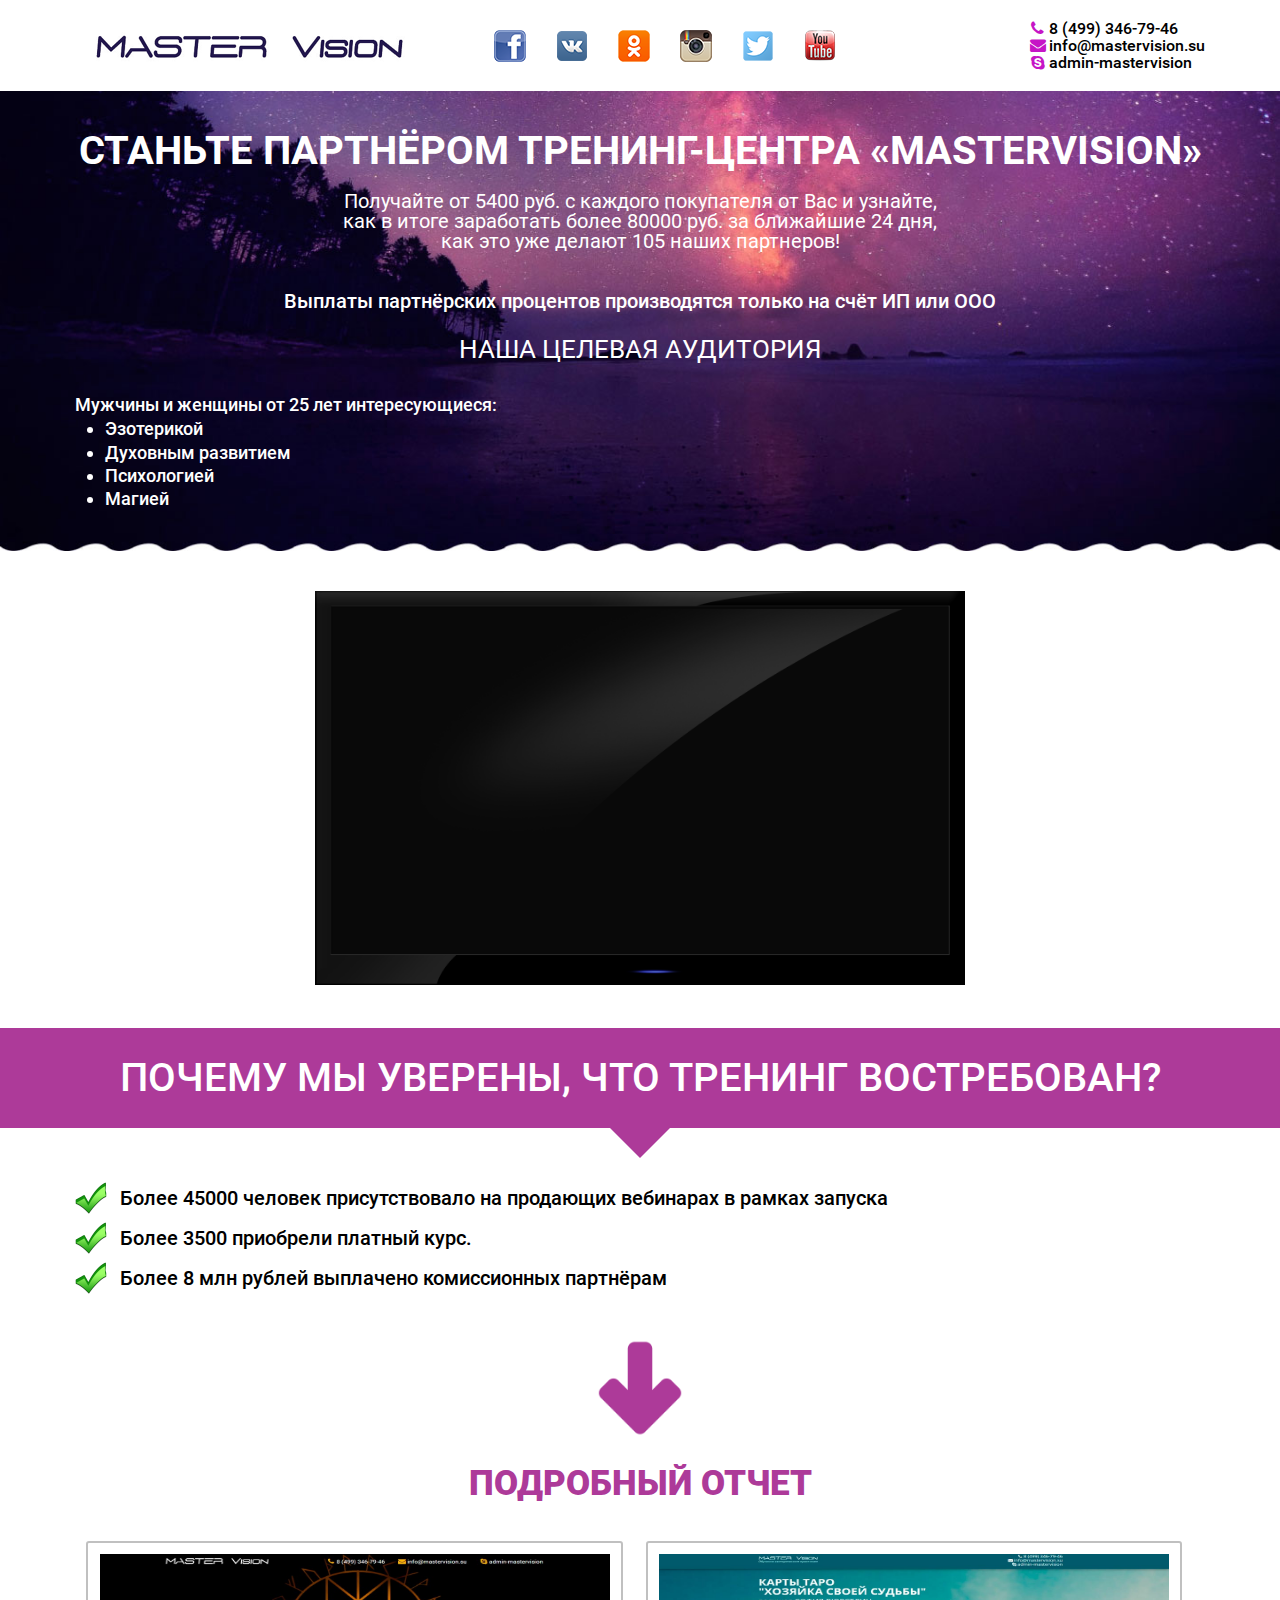
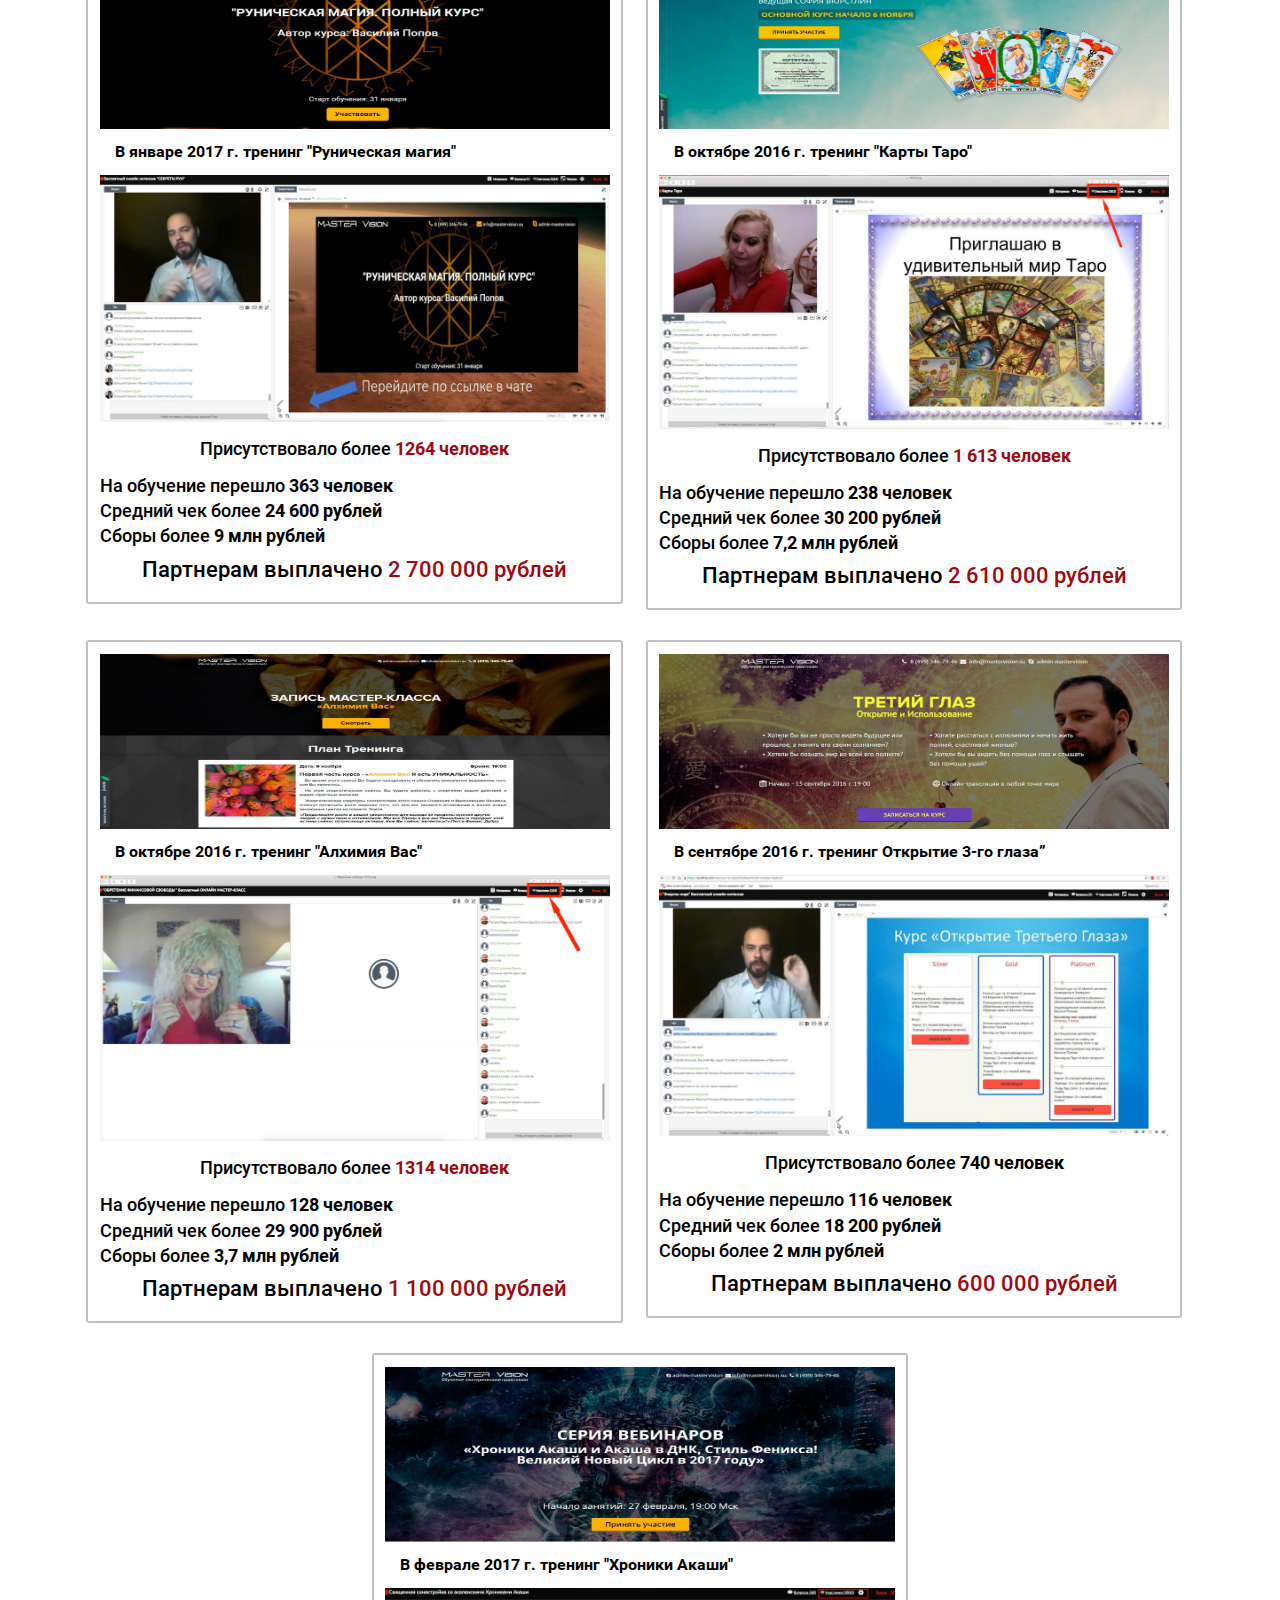
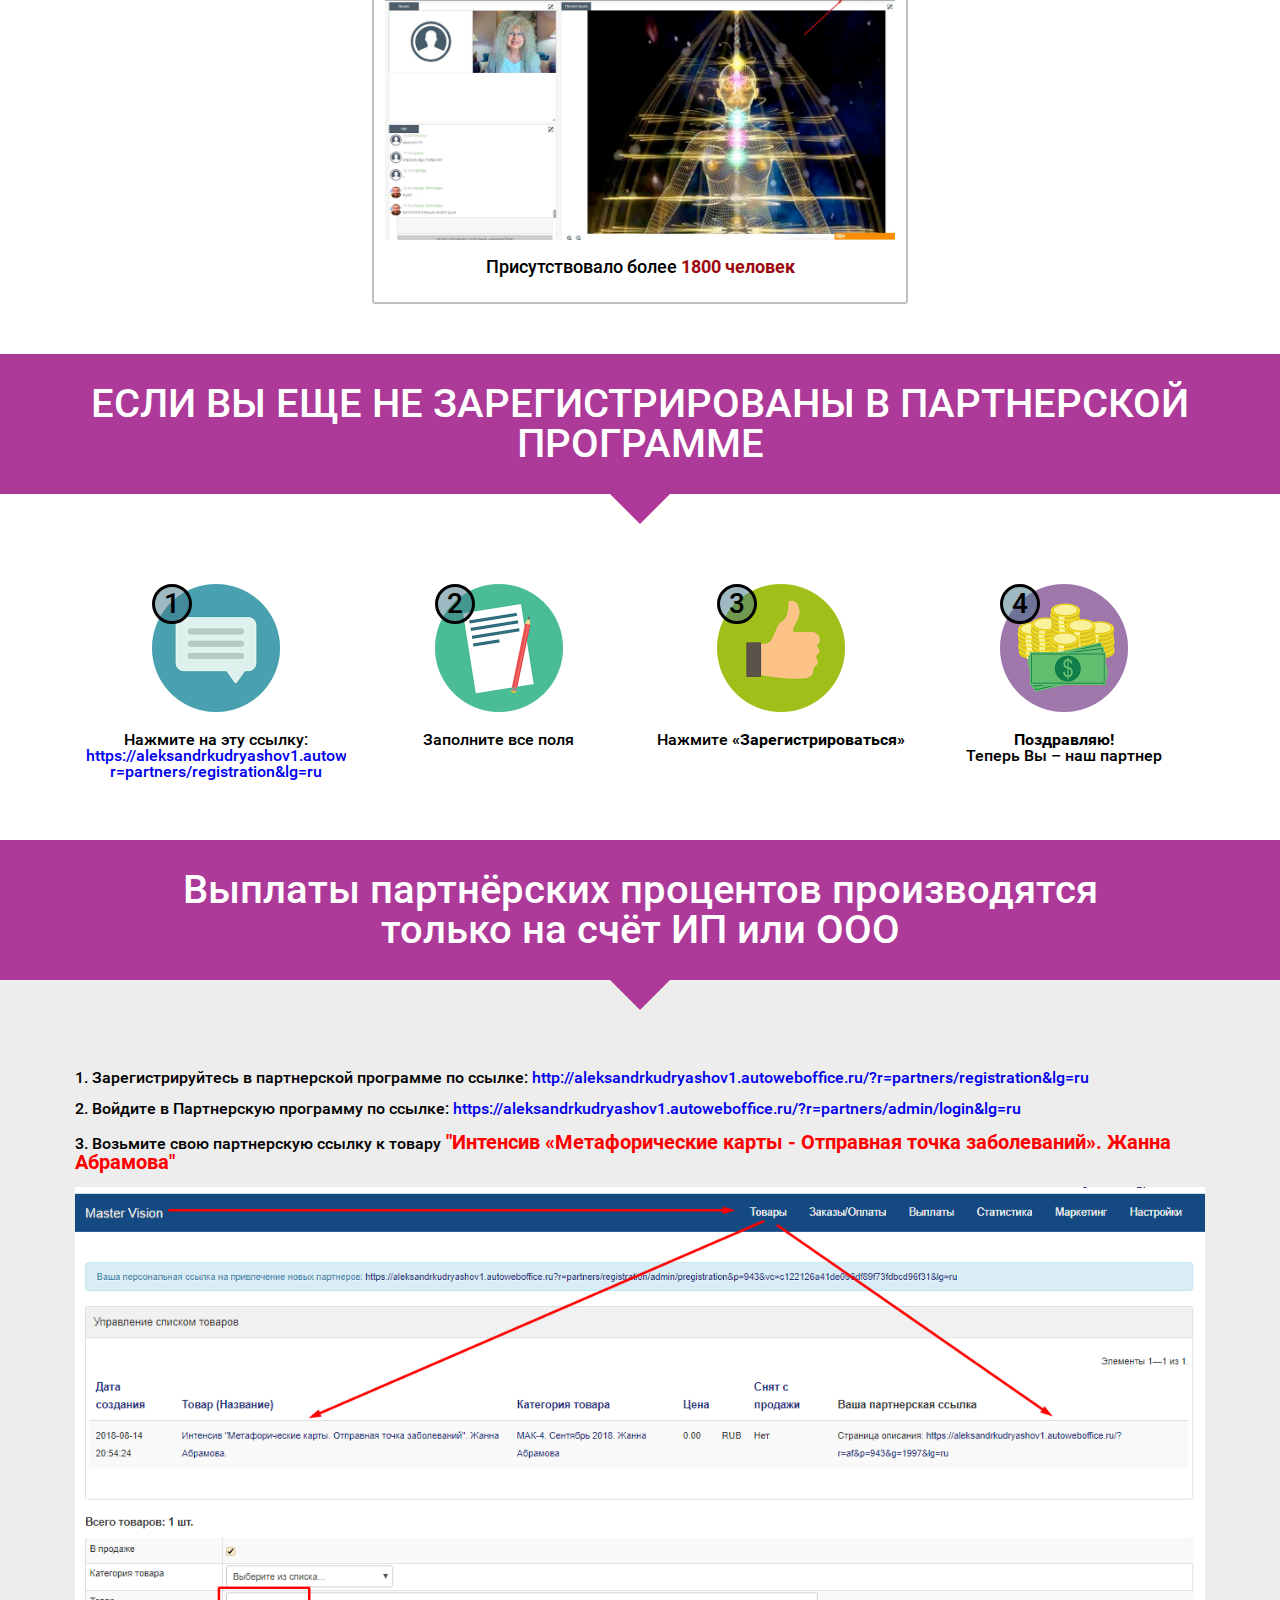
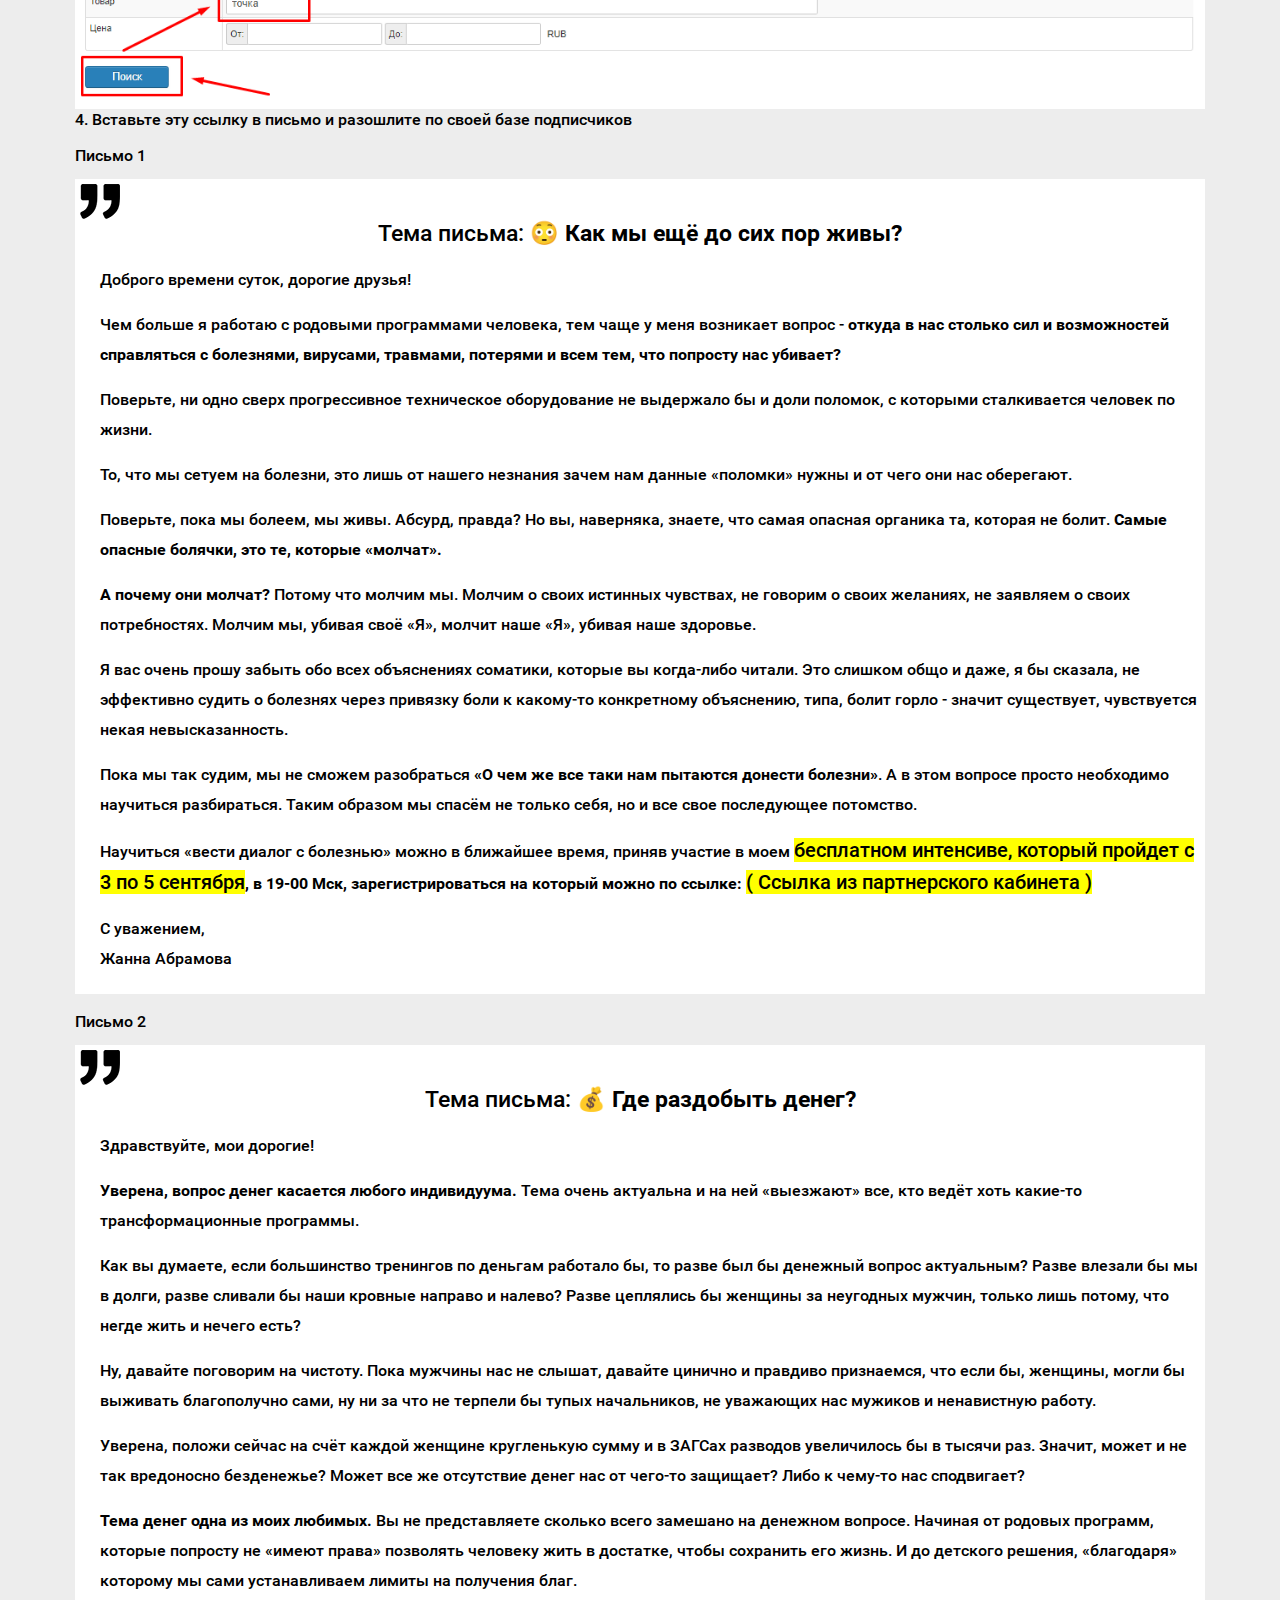
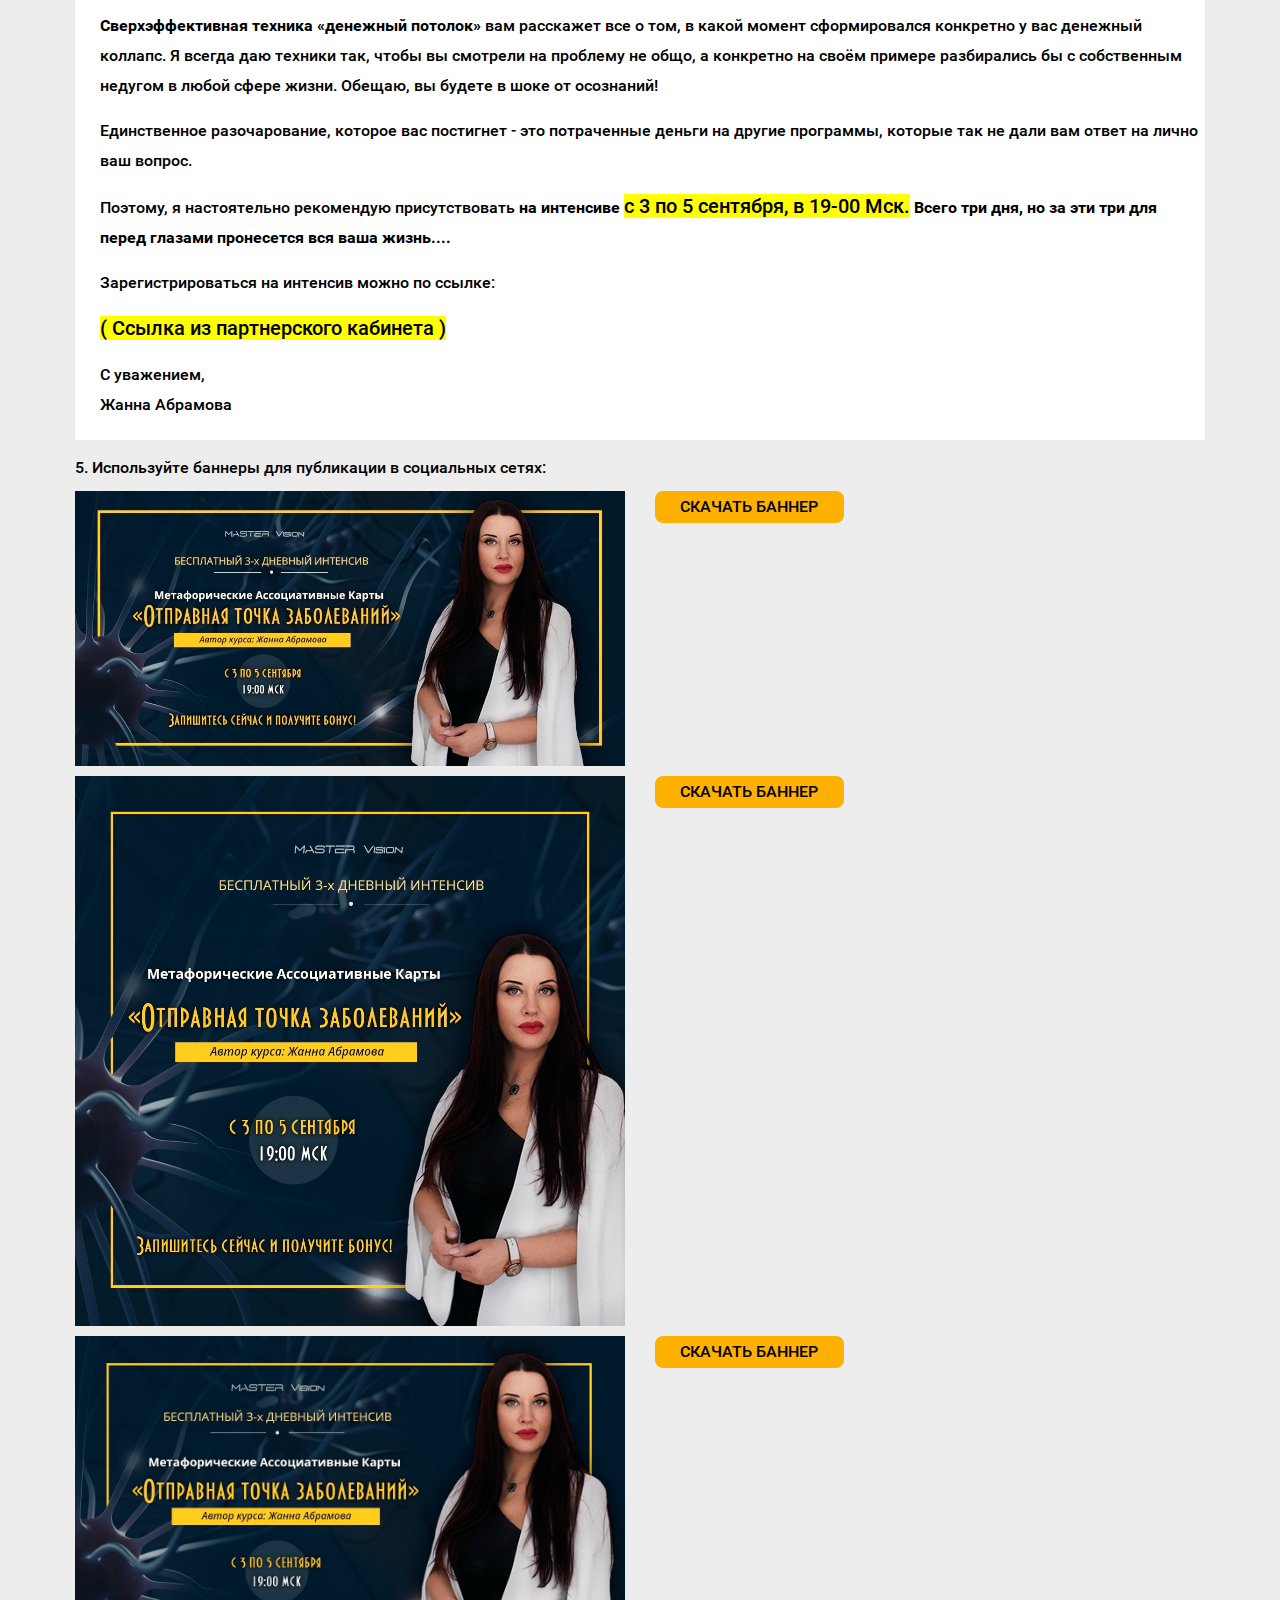
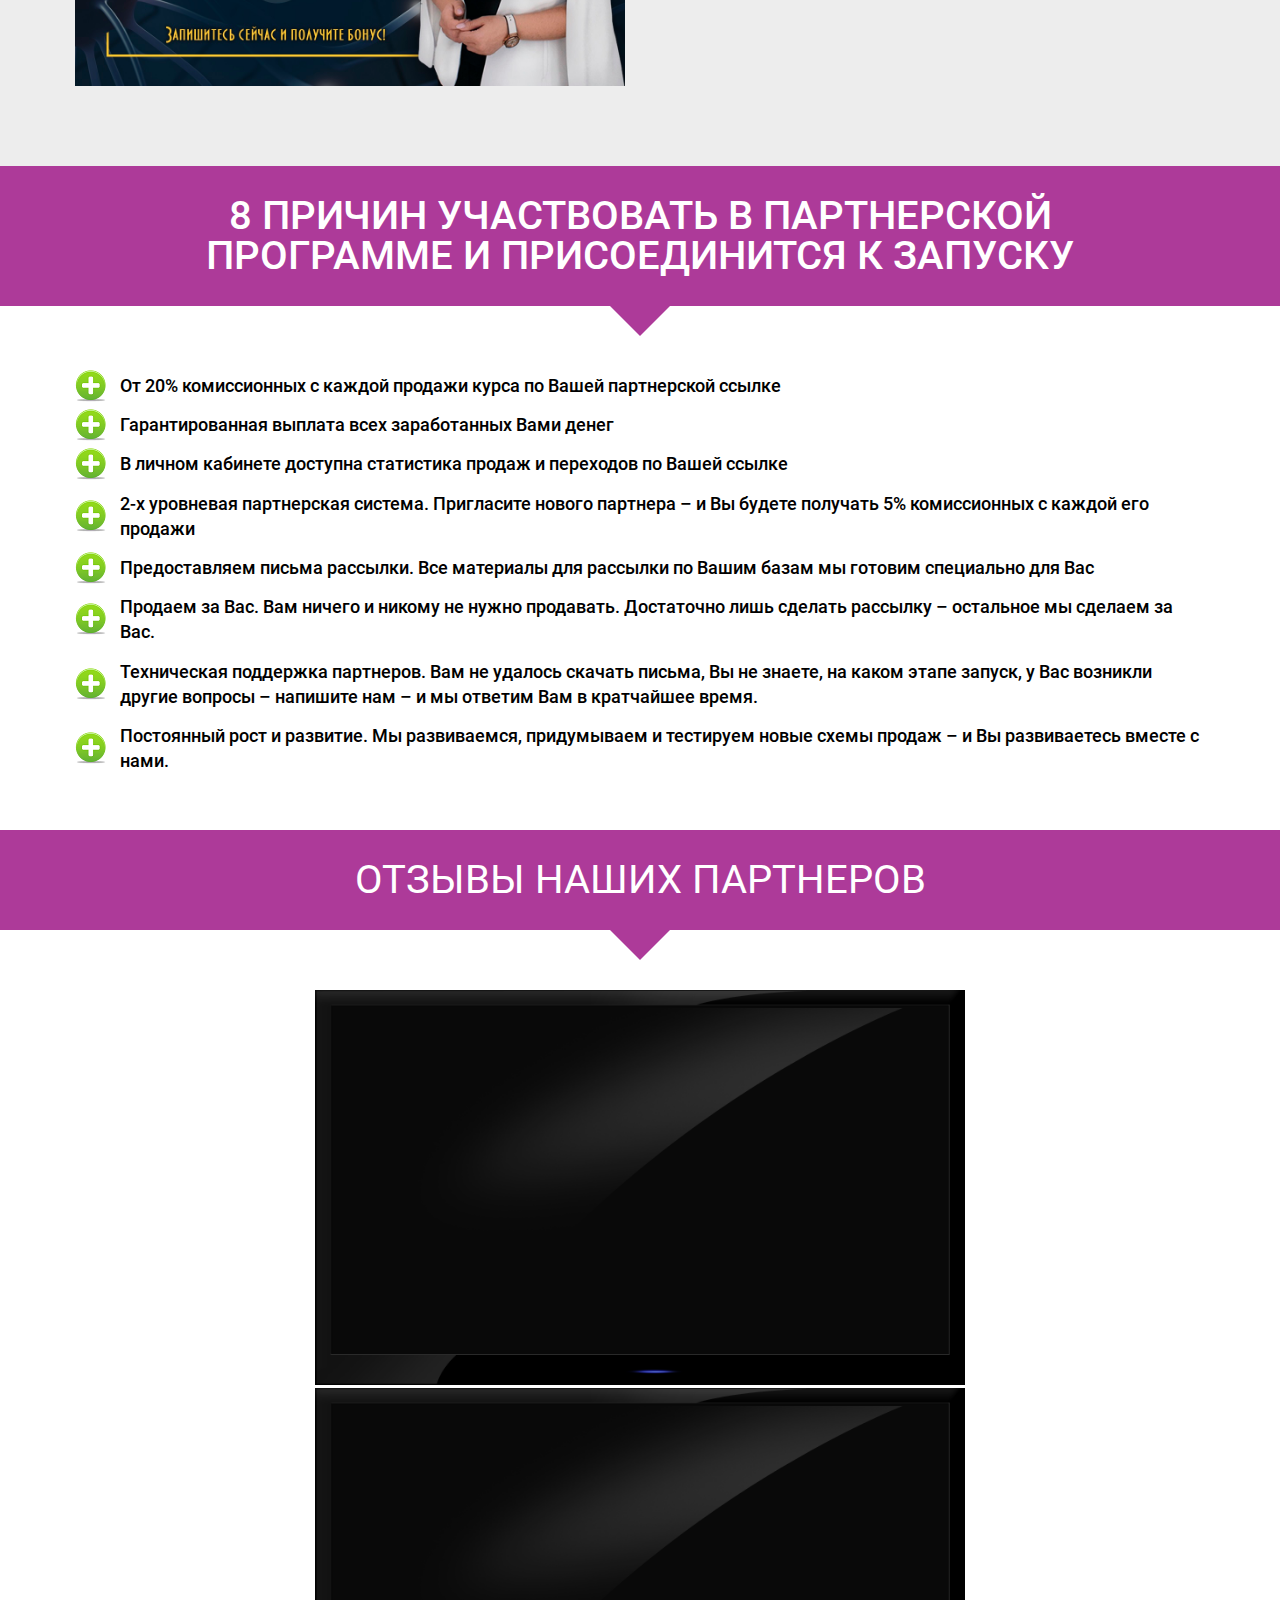
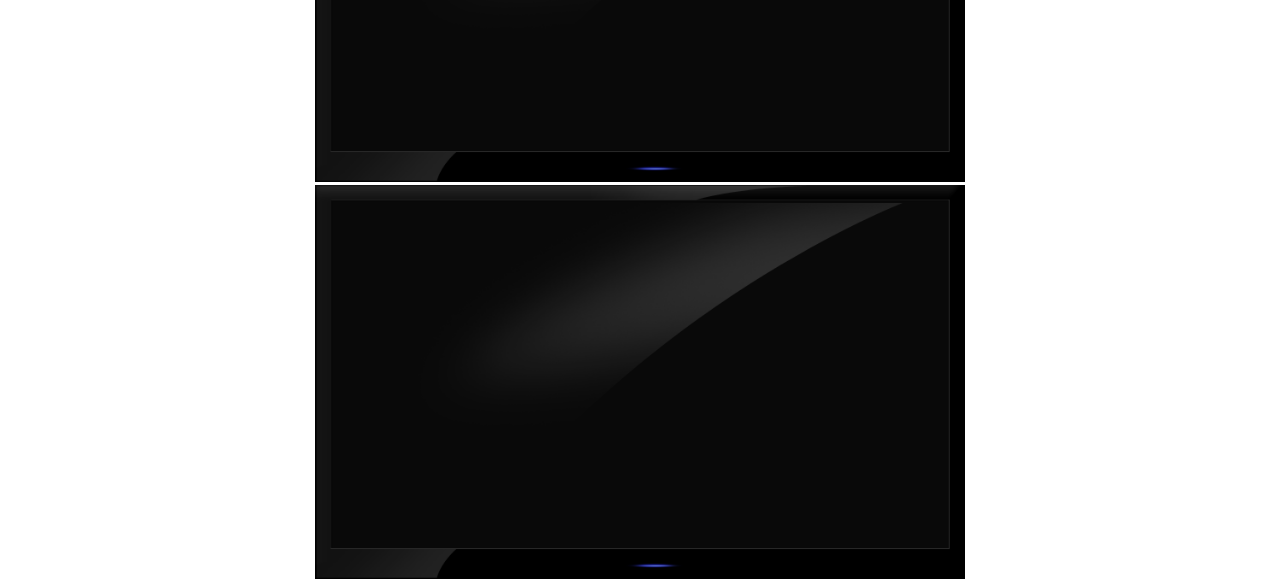
<file: partnership/index.html>
<!DOCTYPE html>
<html lang="ru">

<head>
	<meta charset="UTF-8">
	<title>Партнерская программа</title>
	<link rel="stylesheet" href="css/style.css">
	<link rel="icon" href="favicon.ico" type="image/x-icon">
	<meta name="mobile-web-app-capable" content="yes">
	<meta name="viewport" content="width=device-width">
	<!-- Yandex.Metrika counter -->
	<script type="text/javascript">
		(function(d, w, c) {
			(w[c] = w[c] || []).push(function() {
				try {
					w.yaCounter35450015 = new Ya.Metrika({
						id: 35450015,
						clickmap: true,
						trackLinks: true,
						accurateTrackBounce: true,
						webvisor: true
					});
				} catch (e) {}
			});
			var n = d.getElementsByTagName("script")[0],
				s = d.createElement("script"),
				f = function() {
					n.parentNode.insertBefore(s, n);
				};
			s.type = "text/javascript";
			s.async = true;
			s.src = "https://mc.yandex.ru/metrika/watch.js";
			if (w.opera == "[object Opera]") {
				d.addEventListener("DOMContentLoaded", f, false);
			} else {
				f();
			}
		})(document, window, "yandex_metrika_callbacks");
	</script>
	<noscript>
        <div><img src="https://mc.yandex.ru/watch/35450015" style="position:absolute; left:-9999px;" alt="" /></div>
    </noscript>
	<!-- /Yandex.Metrika counter -->
	<!--Google Analitika-->
	<script>
		(function(i, s, o, g, r, a, m) {
			i['GoogleAnalyticsObject'] = r;
			i[r] = i[r] || function() {
				(i[r].q = i[r].q || []).push(arguments)
			}, i[r].l = 1 * new Date();
			a = s.createElement(o), m = s.getElementsByTagName(o)[0];
			a.async = 1;
			a.src = g;
			m.parentNode.insertBefore(a, m)
		})(window, document, 'script', 'https://www.google-analytics.com/analytics.js', 'ga');
		ga('create', 'UA-97925790-1', 'auto');
		ga('send', 'pageview');
	</script>
	<!--Google Analitika-->
</head>

<body>
	<header>
		<div class="top">
			<div class="container">
				<div class="logo"> </div>
				<div class="soc">
					<a href="https://www.facebook.com/groups/1444928659142483/" target="_blank"><img src="img/fb.png" alt=""></a>
					<a href="https://vk.com/mv_ezoterika" target="_blank"><img src="img/vk.png" alt=""></a>
					<a href="https://ok.ru/mv.ezoterika" target="_blank"><img src="img/od.png" alt=""></a>
					<a href="https://www.instagram.com/mastervision1/" target="_blank"><img src="img/in.png" alt=""></a>
					<a href="https://twitter.com/MastervisionEzo" target="_blank"><img src="img/tw.png" alt=""></a>
					<a href="https://www.youtube.com/channel/UCiJTdt19jRMRmYyCZac2Lvg/" target="_blank"><img src="img/yt.png" alt=""></a>
				</div>
				<div class="recv"> <span><i class="icon-phone"></i>8 (499) 346-79-46</span>
					<br> <span><i class="icon-mail-alt"></i>info@mastervision.su</span>
					<br> <span><i class="icon-skype"></i>admin-mastervision</span> </div>
			</div>
		</div>
		<div class="mid">
			<div class="container">
				<h1>Станьте партнёром тренинг-центра «MasterVision»</h1>
				<h3>Получайте от 5400 руб. с каждого покупателя от Вас и узнайте,<br> как в итоге заработать более 80000 руб. за ближайшие 24 дня,<br> как это уже делают 105 наших партнеров!</h3>
				<p class="notify">Выплаты партнёрских процентов производятся только на счёт ИП или ООО</p>
				<h2>НАША ЦЕЛЕВАЯ АУДИТОРИЯ</h2>
				<ul>Мужчины и женщины от 25 лет интересующиеся:
					<li>Эзотерикой</li>
					<li>Духовным развитием</li>
					<li>Психологией</li>
					<li>Магией</li>
				</ul>
			</div>
		</div>
	</header>
	<section class="vidos">
		<div class="container">
			<div class="videoblock"> <img src="img/ytram.png" alt="">
				<iframe class="wrap" width="620" height="349" src="https://www.youtube.com/embed/II9llQuE3Rc?rel=0&amp;showinfo=1" frameborder="0" allowfullscreen></iframe>
			</div>
		</div>
	</section>
	<section class="pochemu">
		<h1>
			<div class="container">Почему мы уверены, что тренинг востребован?</div>
		</h1>
		<div class="container">
			<ul>
				<li>Более 45000 человек присутствовало на продающих вебинарах в рамках запуска</li>
				<li>Более 3500 приобрели платный курс.</li>
				<li>Более 8 млн рублей выплачено комиссионных партнёрам</li>
			</ul>
			<div class="center"><img src="img/strl.png" alt=""></div>
			<h2>подробный отчет</h2>
			<div class="blocks">
				<div class="block">
					<a rel="simplebox" href="img/11b.jpg" class="photo"><img src="img/11b.jpg" alt=""></a>
					<p><strong>В январе 2017 г. тренинг "Руническая магия"</strong></p>
					<a rel="simplebox" href="img/12b.jpg" class="photo2"><img src="img/12b.jpg" alt=""></a>
					<p class="pri">Присутствовало более <span>1264 человек</span></p>
					<ul>
						<li>На обучение перешло <strong>363 человек</strong></li>
						<li>Средний чек более <strong>24 600 рублей</strong></li>
						<li>Сборы более <strong>9 млн рублей</strong></li>
					</ul>
					<h3>Партнерам выплачено <span>2 700 000 рублей</span></h3>
				</div>
				<div class="block">
					<a rel="simplebox" href="img/21b.jpg" class="photo"><img src="img/21b.jpg" alt=""></a>
					<p><strong>В октябре 2016 г. тренинг "Карты Таро"</strong></p>
					<a rel="simplebox" href="img/22b.jpg" class="photo2"><img src="img/22b.jpg" alt=""></a>
					<p class="pri">Присутствовало более <span>1 613 человек</span></p>
					<ul>
						<li>На обучение перешло <strong>238 человек</strong></li>
						<li>Средний чек более <strong>30 200 рублей</strong></li>
						<li>Сборы более <strong>7,2 млн рублей</strong></li>
					</ul>
					<h3>Партнерам выплачено <span>2 610 000 рублей</span></h3>
				</div>
				<div class="block">
					<a rel="simplebox" href="img/31b.jpg" class="photo"><img src="img/31b.jpg" alt=""></a>
					<p><strong>В октябре 2016 г. тренинг "Алхимия Вас"</strong></p>
					<a rel="simplebox" href="img/32b.jpg" class="photo2"><img src="img/32b.jpg" alt=""></a>
					<p class="pri">Присутствовало более <span>1314 человек</span></p>
					<ul>
						<li>На обучение перешло <strong>128 человек</strong></li>
						<li>Средний чек более <strong>29 900 рублей</strong></li>
						<li>Сборы более <strong>3,7 млн рублей</strong></li>
					</ul>
					<h3>Партнерам выплачено <span>1 100 000 рублей</span></h3>
				</div>
				<div class="block">
					<a rel="simplebox" href="img/41b.jpg" class="photo"><img src="img/41b.jpg" alt=""></a>
					<p><strong>В сентябре 2016 г. тренинг Открытие 3-го глаза”</strong></p>
					<a rel="simplebox" href="img/42b.jpg" class="photo2"><img src="img/42b.jpg" alt=""></a>
					<p class="pri">Присутствовало более <strong>740 человек</strong></p>
					<ul>
						<li>На обучение перешло <strong>116 человек</strong></li>
						<li>Средний чек более <strong>18 200 рублей</strong></li>
						<li>Сборы более <strong>2 млн рублей</strong></li>
					</ul>
					<h3>Партнерам выплачено <span>600 000 рублей</span></h3>
				</div>
				<div class="block">
					<a rel="simplebox" href="img/51b.jpg" class="photo"><img src="img/51b.jpg" alt=""></a>
					<p><strong>В феврале 2017 г. тренинг "Хроники Акаши"</strong></p>
					<a rel="simplebox" href="img/52b.jpg" class="photo2"><img src="img/52b.jpg" alt=""></a>
					<p class="pri">Присутствовало более <span>1800 человек</span></p>
					<!--
                    <ul>
                        <li>Продажи курс еще не закончены</li>
                    </ul>
-->
				</div>
			</div>
		</div>
	</section>
	<section class="reg">
		<h1>
			<div class="container">Если Вы еще НЕ зарегистрированы в партнерской программе</div>
		</h1>
		<div class="container">
			<div class="blocks">
				<div class="block">
					<div class="image"><span>1</span></div> <span>Нажмите на эту ссылку: <a href="https://aleksandrkudryashov1.autoweboffice.ru/?r=partners/registration&lg=ru" target="_blank">https://aleksandrkudryashov1.autoweboffice.ru/?r=partners/registration&lg=ru</a></span> </div>
				<div class="block">
					<div class="image"><span>2</span></div>
					<p>Заполните все поля</p>
				</div>
				<div class="block">
					<div class="image"><span>3</span></div>
					<p>Нажмите <strong>«Зарегистрироваться»</strong></p>
				</div>
				<div class="block">
					<div class="image"><span>4</span></div>
					<p><strong>Поздравляю!</strong>
						<br>Теперь Вы – наш партнер</p>
				</div>
			</div>
		</div>
	</section>
	<div class="clear"></div>
	<section class="job">
		<h1>
			<div class="container">
				<p class="notify">Выплаты партнёрских процентов производятся <br> только на счёт ИП или ООО</p>
			</div>
		</h1>
		<div class="container">
			<div class="block">
				<p>1. Зарегистрируйтесь в партнерской программе по ссылке: <a href="http://aleksandrkudryashov1.autoweboffice.ru/?r=partners/registration&lg=ru" target="_blank">http://aleksandrkudryashov1.autoweboffice.ru/?r=partners/registration&lg=ru</a></p>
				<p>2. Войдите в Партнерскую программу по ссылке: <a href="https://aleksandrkudryashov1.autoweboffice.ru/?r=partners/admin/login&lg=ru" target="_blank">https://aleksandrkudryashov1.autoweboffice.ru/?r=partners/admin/login&lg=ru</a></p>
				<p>3. Возьмите свою партнерскую ссылку к товару<span style="background: transparent;"><strong style="color: red; background: transparent;"> "Интенсив &laquo;Метафорические карты - Отправная точка заболеваний&raquo;. Жанна Абрамова"</strong></span></p> <img src="img/scr.png" alt="">
				<p>4. Вставьте эту ссылку в письмо и разошлите по своей базе подписчиков</p>
			</div>
			<div class="block">
				<p>Письмо 1</p>
				<div class="pismo"> <img src="img/quat.png" alt="">
					<h2>Тема письма: <strong>😳 Как мы ещё до сих пор живы?</strong></h2>
					<p>Доброго времени суток, дорогие друзья!</p>
					<p>Чем больше я работаю с родовыми программами человека, тем чаще у меня возникает вопрос - <strong>откуда в нас столько сил и возможностей справляться с болезнями, вирусами, травмами, потерями и всем тем, что попросту нас убивает?</strong></p>
					<p>Поверьте, ни одно сверх прогрессивное техническое оборудование не выдержало бы и доли поломок, с которыми сталкивается человек по жизни.</p>
					<p>То, что мы сетуем на болезни, это лишь от нашего незнания зачем нам данные «поломки» нужны и от чего они нас оберегают.</p>
					<p>Поверьте, пока мы болеем, мы живы. Абсурд, правда? Но вы, наверняка, знаете, что самая опасная органика та, которая не болит. <strong>Самые опасные болячки, это те, которые «молчат».</strong></p>
					<p><strong>А почему они молчат?</strong> Потому что молчим мы. Молчим о своих истинных чувствах, не говорим о своих желаниях, не заявляем о своих потребностях. Молчим мы, убивая своё «Я», молчит наше «Я», убивая наше здоровье.</p>
					<p>Я вас очень прошу забыть обо всех объяснениях соматики, которые вы когда-либо читали. Это слишком общо и даже, я бы сказала, не эффективно судить о болезнях через привязку боли к какому-то конкретному объяснению, типа, болит горло - значит существует, чувствуется некая невысказанность. </p>
					<p>Пока мы так судим, мы не сможем разобраться <strong>«О чем же все таки нам пытаются донести болезни»</strong>. А в этом вопросе просто необходимо научиться разбираться. Таким образом мы спасём не только себя, но и все свое последующее потомство. </p>
					<p>Научиться «вести диалог с болезнью» можно в ближайшее время, приняв участие в моем <strong><span>бесплатном интенсиве, который пройдет с 3 по 5 сентября</span>, в 19-00 Мск, зарегистрироваться на который можно по ссылке: <span>( Ссылка из партнерского кабинета )</span></strong></p>
					<p>С уважением,
						<br>Жанна Абрамова</p>
				</div>
			</div>
			<div class="block">
				<p>Письмо 2</p>
				<div class="pismo"> <img src="img/quat.png" alt="">
					<h2>Тема письма: <strong>💰 Где раздобыть денег? </strong> </h2>
					<p>Здравствуйте, мои дорогие!</p>
					<p><strong>Уверена, вопрос денег касается любого индивидуума.</strong> Тема очень актуальна и на ней «выезжают» все, кто ведёт хоть какие-то трансформационные программы.</p>

					<p>Как вы думаете, если большинство тренингов по деньгам работало бы, то разве был бы денежный вопрос актуальным? Разве влезали бы мы в долги, разве сливали бы наши кровные направо и налево? Разве цеплялись бы женщины за неугодных мужчин, только лишь потому, что негде жить и нечего есть? </p>

					<p>Ну, давайте поговорим на чистоту. Пока мужчины нас не слышат, давайте цинично и правдиво признаемся, что если бы, женщины, могли бы выживать благополучно сами, ну ни за что не терпели бы тупых начальников, не уважающих нас мужиков и ненавистную работу. </p>

					<p>Уверена, положи сейчас на счёт каждой женщине кругленькую сумму и в ЗАГСах разводов увеличилось бы в тысячи раз. Значит, может и не так вредоносно безденежье? Может все же отсутствие денег нас от чего-то защищает? Либо к чему-то нас сподвигает? </p>

					<p><strong>Тема денег одна из моих любимых.</strong> Вы не представляете сколько всего замешано на денежном вопросе. Начиная от родовых программ, которые попросту не «имеют права» позволять человеку жить в достатке, чтобы сохранить его жизнь. И до детского решения, «благодаря» которому мы сами устанавливаем лимиты на получения благ. </p>

					<p><strong>Сверхэффективная техника «денежный потолок»</strong> вам расскажет все о том, в какой момент сформировался конкретно у вас денежный коллапс. Я всегда даю техники так, чтобы вы смотрели на проблему не общо, а конкретно на своём примере разбирались бы с собственным недугом в любой сфере жизни. Обещаю, вы будете в шоке от осознаний!</p>

					<p>Единственное разочарование, которое вас постигнет - это потраченные деньги на другие программы, которые так не дали вам ответ на лично ваш вопрос. </p>

					<p>Поэтому, я настоятельно рекомендую присутствовать <strong>на интенсиве <span>с 3 по 5 сентября, в 19-00 Мск.</span> Всего три дня, но за эти три для перед глазами пронесется вся ваша жизнь....</strong></p>

					<p>Зарегистрироваться на интенсив можно по ссылке:</p>
					<p><strong><span>( Ссылка из партнерского кабинета )</span></strong></p>

					<p>С уважением,
						<br>Жанна Абрамова</p>
				</div>
			</div>
			<div class="block">
				<p>5. Используйте баннеры для публикации в социальных сетях:</p>
				<div class="banners">
					<div class="ban"><img src="img/1024x512.jpg" alt=""><a href="img/1024x512.jpg" class="button" download>СКАЧАТЬ БАННЕР</a></div>
					<div class="clear"></div>
					<div class="ban"><img src="img/1080x1080.jpg" alt=""><a href="img/1080x1080.jpg" class="button" download>СКАЧАТЬ БАННЕР</a></div>
					<div class="clear"></div>
					<div class="ban"><img src="img/1256x800.jpg" alt=""><a href="img/1256x800.jpg" class="button" download>СКАЧАТЬ БАННЕР</a></div>
					<div class="clear"></div>
				</div>
			</div>
		</div>
	</section>
	<section class="prichin">
		<h1>
			<div class="container">8 причин участвовать в партнерской<br>программе и присоединится к запуску</div>
		</h1>
		<div class="container">
			<ul>
				<li>От 20% комиссионных с каждой продажи курса по Вашей партнерской ссылке</li>
				<li>Гарантированная выплата всех заработанных Вами денег</li>
				<li>В личном кабинете доступна статистика продаж и переходов по Вашей ссылке</li>
				<li>2-х уровневая партнерская система. Пригласите нового партнера – и Вы будете получать 5% комиссионных с каждой его продажи</li>
				<li>Предоставляем письма рассылки. Все материалы для рассылки по Вашим базам мы готовим специально для Вас</li>
				<li>Продаем за Вас. Вам ничего и никому не нужно продавать. Достаточно лишь сделать рассылку – остальное мы сделаем за Вас.</li>
				<li>Техническая поддержка партнеров. Вам не удалось скачать письма, Вы не знаете, на каком этапе запуск, у Вас возникли другие вопросы – напишите нам – и мы ответим Вам в кратчайшее время.</li>
				<li>Постоянный рост и развитие. Мы развиваемся, придумываем и тестируем новые схемы продаж – и Вы развиваетесь вместе с нами.</li>
			</ul>
		</div>
	</section>
	<section class="otz">
		<h1>отзывы наших партнеров</h1>
		<div class="container">
			<div class="block"><img src="img/ytram.png" alt="">
				<iframe class="wrap" width="560" height="315" src="https://www.youtube.com/embed/GLmgfZ7Wz3Q?rel=0&amp;showinfo=1" frameborder="0" allowfullscreen></iframe>
			</div>
			<div class="block"><img src="img/ytram.png" alt="">
				<iframe class="wrap" width="560" height="315" src="https://www.youtube.com/embed/ZVAfHbncaXM?rel=0&amp;showinfo=1" frameborder="0" allowfullscreen></iframe>
			</div>
			<div class="block"><img src="img/ytram.png" alt="">
				<iframe class="wrap" width="560" height="315" src="https://www.youtube.com/embed/TWEqvFHuN8o?rel=0&amp;showinfo=1" frameborder="0" allowfullscreen></iframe>
			</div>
		</div>
	</section>
	<!--Модалка-->
	<script src="js/jquery.js"></script>
	<script src="js/bootstrap.min.js"></script>
	<script type="text/javascript" src="simplebox_util.js"></script>
	<script type="text/javascript">
		(function() {
			var boxes = [],
				els, i, l;
			if (document.querySelectorAll) {
				els = document.querySelectorAll('a[rel=simplebox]');
				Box.getScripts('simplebox_js', 'simplebox.js', function() {
					simplebox.init();
					for (i = 0, l = els.length; i < l; ++i) simplebox.start(els[i]);
					simplebox.start('a[rel=simplebox_group]');
				});
			}
		})();
	</script>
	<script type='text/javascript'>
		(function() {
			var widget_id = 'cMdj5UfoZX';
			var s = document.createElement('script');
			s.type = 'text/javascript';
			s.async = true;
			s.src = '//code.jivosite.com/script/widget/' + widget_id;
			var ss = document.getElementsByTagName('script')[0];
			ss.parentNode.insertBefore(s, ss);
		})();
	</script>
</body>

</html>
</file>
<file: partnership/css/style.css>
@import url(fontello.css);
article, aside, figure, footer, header, nav, section, details, summary, main {display: block;}

body{ position:relative; -webkit-text-size-adjust:100%; -webkit-font-smoothing:antialiased; line-height: 1;}
html, body, body div, span, object, iframe, h1, h2, h3, h4, h5, h6, p, blockquote, pre, abbr, address, cite, code, del, dfn, em, img, ins, kbd, q, samp, small, strong, sub, sup, var, b, i, dl, dt, dd, ol, ul, li, fieldset, form, label, legend, table, caption, tbody, tfoot, thead, tr, th, td, article, aside, figure, footer, header, menu, nav, section, time, mark, audio, video, details, summary  {
    margin: 0;
    padding: 0;
    border: 0;
    font-size: 100%;
    font-weight: normal;
    vertical-align: baseline;
    background: transparent;
    font-family:'RM';
	text-transform: none
}
body{
	min-width: 1170px;
}

em{
	font-family: inherit!important
}
li{
	list-style: none;
}
a{
	text-decoration: none;
}
img{
	max-width: 100%;
}
.clear{
	clear: both;
}
img {
	max-height: 100%
}
hr {
	clear: both;
}
strong {
	font-family: 'RB';
}
@font-face  {
	font-family: 'RB';
	src:  url('../font/rb.ttf') format('truetype');
}
@font-face  {
	font-family: 'RR';
	src:  url('../font/rr.ttf') format('truetype');
}
@font-face  {
	font-family: 'RM';
	src:  url('../font/rm.ttf') format('truetype');
}
@font-face  {
	font-family: 'RBL';
	src:  url('../font/rbl.ttf') format('truetype');
}
*{
    -webkit-box-sizing: border-box;
    box-sizing: border-box;
}
h1{
	text-align: center;
	font-family: 'RB';
	font-size: 40px;
}
.center{
	clear: both;
	margin: 0 auto;
	text-align: center;
}
.container{
	margin: 0 auto;
	width: 1150px;
	padding: 0 10px;
}
.line {
    height: 3px;
    width: 80px;
    margin: 10px 0;
}
input{
	display: block;
}
.red{
	color: red;
}
/*================
HEADER
================*/
header {
	background: white;
	background-size: cover;
}
header .top {
	padding: 20px;
	overflow: hidden;
}
header .top .container {
}
header .logo {
	background: url(../img/logo.png) center no-repeat;
	width: 349px;
	height: 32px;
	float: left;
	margin: 10px 70px 0 0;
}
header .soc {
	margin-top: 10px;
	float: left;
}
header a {
	float: left;
	margin-right: 30px;
}
header a img {
}
header .recv {
	float: right;
}
header span {
}
header i {
	color: #c615c6;
}
header .container {
}
header .mid {
	background: url(../img/header.jpg) no-repeat center bottom;
	background-size: cover;
	padding: 40px 0;
	color: white;
}
header h1 {
	font-size: 40px;
	margin-bottom: 20px;
	text-transform: uppercase;
}
header h3 {
	font-size: 20px;
	text-align: center;
	font-family: 'RR';
	margin-bottom: 40px;
}
header h2 {
	text-transform: uppercase;
	font-size: 26px;
	font-family: 'RR';
	text-align: center;
	margin-bottom: 30px;
}
header ul {
	font-size: 18px;
	line-height: 1.4;
}
header li {
	font-size: 18px;
	list-style: disc;
	margin-left: 30px;
	line-height: 1.3;
}

/*================
VIDOS
================*/
.vidos {
	padding: 40px 0;
	background: white;
}
.vidos .container {
}
.vidos .videoblock {
	max-width: 650px;
	margin: 0 auto;
	position: relative;
}
.vidos img {
}
.vidos .wrap {
	top: 3.9%;
    height: 87.9%;
    bottom: 8.2%;
    left: 2.5%;
    width: 94.7%;
    right: 2.8%;
	position: absolute;
}
/*================
POCHEMU
================*/
.pochemu {
	padding-bottom: 50px;
	overflow: hidden;
}
.pochemu h1 {
	background: #ad3a99;
	padding: 30px 0;
	color: white;
	font-family: RR;
	position: relative;
}
.pochemu h1:after {
	content: '';
    height: 0px;
    width: 0px;
    position: absolute;
    border: 30px solid transparent;
    border-top: 30px solid #ad3a99;
    bottom: -60px;
    left: 0;
    right: 0;
    margin: 0 auto;
	text-transform: uppercase;
}
.pochemu  h1 .container{
	text-transform: uppercase;
}
.pochemu .container>ul {
	margin: 50px 0 35px;
}
.pochemu .container>ul>li {
	background: url(../img/gal.png) no-repeat center left;
	font-size: 20px;
	padding: 6px;
	line-height: 1.4;
	padding-left: 45px;
}
.pochemu .center {
}
.pochemu .center>img {
	width: 110px;
}
.pochemu .container>h2 {
	text-align: center;
	font-size: 35px;
	font-family: RBL;
	color: #ad3a99;
	text-transform: uppercase;
	margin: 20px 0 40px;
}
.pochemu .blocks {
}
.pochemu .block {
	width: 47.5%;
	margin: 0 1% 30px;
	float: left;
	padding: 1%;
	border: 2px solid silver;
	border-radius: 3px;
}
.pochemu .block:nth-of-type(5){
	margin: 0 auto;
	float: none;
	clear: both;
}
.pochemu .block .pri{
	font-size: 18px;
	text-align: center;
}
.pochemu .block .pri span{
	color: #9d0a0f;
	font-family: RB;
}
.pochemu .block ul {
}
.pochemu .block li {
	font-size: 18px;
	line-height: 1.4;
}
.pochemu .block strong {
}
.pochemu .photo {
	display: block;
	height: 175px;
	position: relative;
}
.pochemu .photo img {
	position: absolute;
    left: 0;
    top: 0;
    right: 0;
    bottom: 0;
    width: 100%;
    height: 100%;
}
.pochemu .photo span {
}
.pochemu p {
	padding: 15px;
	font-size: 16px
}
.pochemu p strong {
}
.pochemu h3 {
	text-align: center;
	font-size: 22px;
	margin: 10px 0;
}
.pochemu h3 span {
	color: #9d0a0f;
}
.mid .notify {
	text-align: center;
	margin-bottom: 25px;
	font-size: 20px
}
/*================
REG
================*/
.reg{
	overflow: hidden;
	padding-bottom: 60px;
}
.reg h1 {
	background: #ad3a99;
	padding: 30px 0;
	color: white;
	font-family: RR;
	position: relative;
	margin-bottom: 90px;
	text-transform: uppercase;
}
.reg h1:after {
	content: '';
    height: 0px;
    width: 0px;
    position: absolute;
    border: 30px solid transparent;
    border-top: 30px solid #ad3a99;
    bottom: -60px;
    left: 0;
    right: 0;
    margin: 0 auto;
}
.reg  h1 .container{
	text-transform: uppercase;
}
.reg .block{
	width: 23%;
	float: left;
	text-align: center;
	margin: 0 1% 0;
	overflow: hidden;
}
.reg .block .image{
	background: url(../img/r1.png) no-repeat center;
	background-size: cover;
	height: 128px;
	width: 128px;
	margin: 0 auto 20px;
}
.reg .block:nth-of-type(2) .image{
	background: url(../img/r2.png) no-repeat center;
	background-size: cover;
}
.reg .block:nth-of-type(3) .image{
	background: url(../img/r3.png) no-repeat center;
	background-size: cover;
}
.reg .block:nth-of-type(4) .image{
	background: url(../img/r4.png) no-repeat center;
	background-size: cover;
}
.reg .block .image span{
	font-size: 28px;
	display: block;
	width: 40px;
	height: 40px;
	padding: 3px 6px 3px 6px;
	text-align: center;
	border-radius: 50%;
	background-color: rgba(61, 115, 133, 0.498039);
	border: 3px solid black;
}
.reg .block p{
	overflow: hidden;
}
/*================
JOB
================*/
.job {
	overflow: hidden;
	padding-bottom: 50px;
	background: #ededed;
}
.job  h1 {
	background: #ad3a99;
	padding: 30px 0;
	color: white;
	font-family: RR;
	position: relative;
	margin-bottom: 90px;
	text-transform: uppercase;
}
.job h1:after {
	content: '';
    height: 0px;
    width: 0px;
    position: absolute;
    border: 30px solid transparent;
    border-top: 30px solid #ad3a99;
    bottom: -60px;
    left: 0;
    right: 0;
    margin: 0 auto;
}
.job h1 .container {
}
.job .container {
}
.job .block {
	margin-bottom: 20px;
}
.job .block p {
	margin-bottom: 15px;
}
.job a {
}
.job .pismo {
	background: white;
	padding: 5px;
}
.job .pismo p {
	margin-left: 20px;
  line-height: 30px;
}
.job h2 {
	font-size: 23px;
	text-align: center;
	margin-bottom: 20px;
}
.job span {
	font-size: 20px;
	margin-bottom: 10px;
	background: yellow;
}
.job span .pismo{
	background: yellow;
}
.job ul {
	margin-bottom: 20px;
}
.job li {
	line-height: 1.4;
	list-style: disc;
	margin-left: 50px;
}
.job .banners img{
	float: left;
	width: 550px;
	margin-bottom: 10px;
}
.job .button{
	display: block;
	float: left;
	padding: 8px 25px;
	color: black;
	background: #feb100;
	margin-left: 30px;
	border-radius: 8px;
	width: 189px;
}
/*================
PRICHIN
================*/
.prichin {
	padding-bottom: 50px;
}
.prichin  h1 {
	background: #ad3a99;
	padding: 30px 0;
	color: white;
	font-family: RR;
	position: relative;
	margin-bottom: 60px;
	text-transform: uppercase;
}
.prichin h1:after {
	content: '';
    height: 0px;
    width: 0px;
    position: absolute;
    border: 30px solid transparent;
    border-top: 30px solid #ad3a99;
    bottom: -60px;
    left: 0;
    right: 0;
    margin: 0 auto;
}
.prichin  h1 .container{
	text-transform: uppercase;
}
.prichin ul {
}
.prichin li {
	background: url(../img/plus.png) no-repeat center left;
	font-size: 18px;
	padding: 7px 0 7px 45px;
	line-height: 1.4;
}
/*================
OTZ
================*/
.otz {
}
.otz h1 {
	background: #ad3a99;
	padding: 30px 0;
	color: white;
	font-family: RR;
	position: relative;
	margin-bottom: 60px;
	text-transform: uppercase;
}
.otz h1:after {
	content: '';
    height: 0px;
    width: 0px;
    position: absolute;
    border: 30px solid transparent;
    border-top: 30px solid #ad3a99;
    bottom: -60px;
    left: 0;
    right: 0;
    margin: 0 auto;
}
.otz .container {
}
.otz .block {
	max-width: 650px;
	margin: 0 auto;
	position: relative;
}
.otz img {
}
.otz .wrap {
	top: 3.9%;
    height: 87.9%;
    bottom: 8.2%;
    left: 2.5%;
    width: 94.7%;
    right: 2.8%;
	position: absolute;
}
/*================
simplebox
================*/
#simplebox img, #simplebox div, #simplebox span {margin:0 ;padding:0; border:none; outline:none;}
#simple-overlay {position: fixed; top: 0; left: 0; bottom: 0; right: 0; background: #000; z-index: 1100; display: none;}
#simple-tmp {visibility:hidden; overflow: auto; display:none;}
#simple-outer {position: absolute; top: 0; left: 0; background: #FFF; display: none; border-radius:7px; z-index: 1101; -moz-border-radius:7px; -webkit-border-radius:7px; box-shadow:0 0 10px 2px rgba(0,0,0,0.4); -moz-box-shadow:0 0 10px 2px rgba(0,0,0,0.4); -webkit-box-shadow:0 0 10px 2px rgba(0,0,0,0.4);}
#simple-inner { position: absolute; top: 0; left: 0; width: 1px; height: 1ыpx; overflow: hidden;}
#simple-img { display:block; height:100%; line-height:0; padding:0; vertical-align:top; width:100%;}
#simple-loading {background:none repeat scroll 0 0 transparent; cursor:pointer; display:none; height:40px; left:50%; margin-left:-20px; margin-top:-20px; overflow:hidden; position:fixed; top:50%; width:40px; z-index:1104;}
#simple-loading div {background:url("imgs/simplebox.png") no-repeat scroll 0 0 transparent; height:480px; left:0; position:absolute; top:0; width:40px;}
#simple-close { position: absolute; top: -15px; right: -15px; width: 32px; height: 32px; background: url('imgs/simplebox.png') -40px 0 no-repeat; cursor: pointer; z-index: 1103; display:none; }
#simple-title { position: absolute; bottom: 0; left: 0; font-family: Arial,sans-serif; font-size: 12px; z-index: 1102;}
#simple-title.simple-title-inside {width:100%; padding: 10px 0; text-align: center; color: #333;}
#simple-title.simple-title-over {color: #FFF; text-align: center;}
#simple-title #simple-title-over {padding: 10px; background: rgba(0,0,0,0.6); display: block;}
#simple-left, #simple-right { position: absolute; bottom: 0px; height: 100%; width: 35%; cursor: pointer; outline: none; z-index: 1102; display: none;}
#simple-left {left: 0;}
#simple-right {right: 0;}
#simple-left-ico, #simple-right-ico {position: absolute; top: 50%; left: -9999px; width: 30px; height: 30px; margin-top: -15px; cursor: pointer; z-index: 1102; display: block;}
#simple-left-ico {background: transparent url('imgs/simplebox.png') -40px -30px no-repeat;}
#simple-right-ico {background: transparent url('imgs/simplebox.png') -40px -60px no-repeat;}
#simple-left:hover span {left: 20px;}
#simple-right:hover span {left: auto; right: 20px;}
</file>
